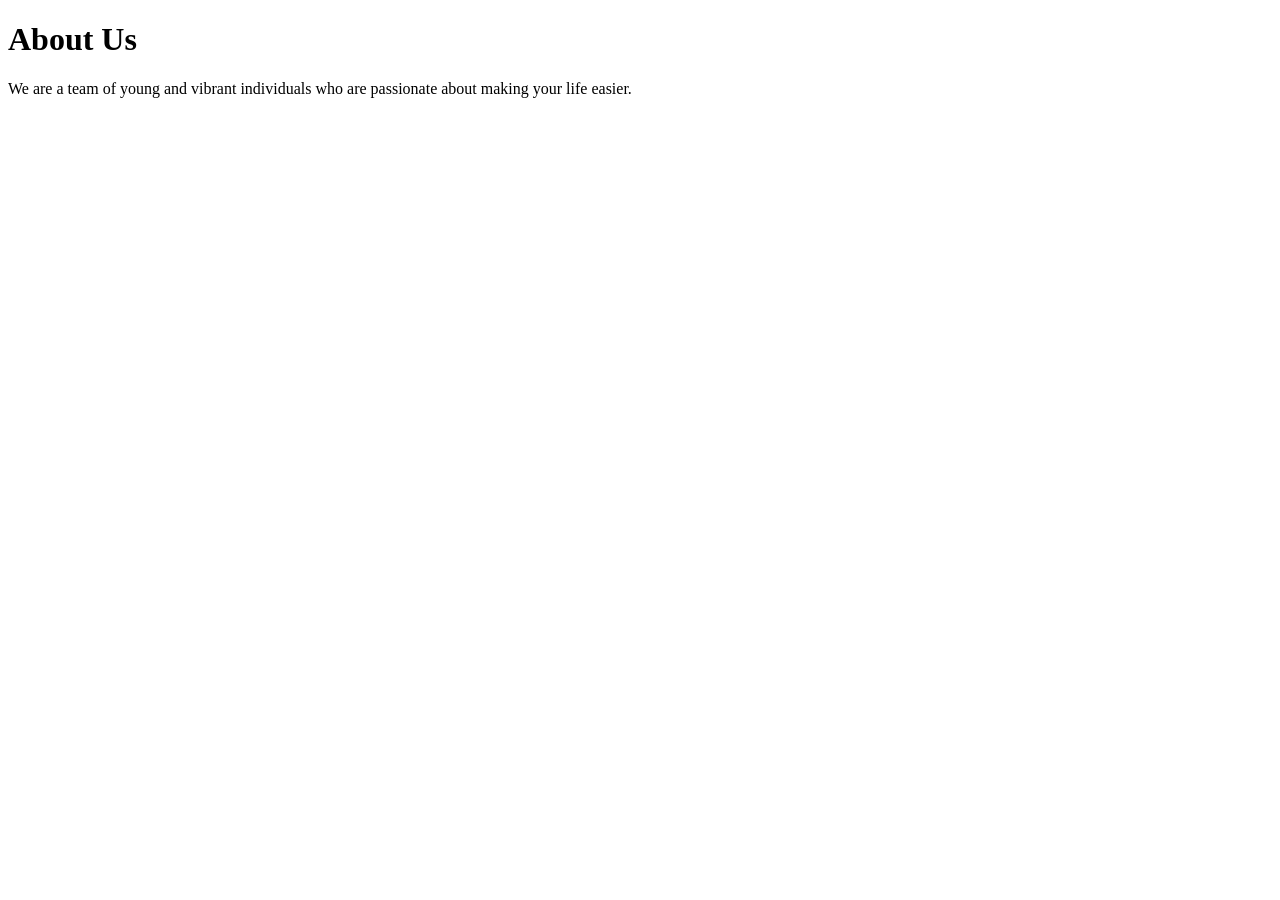
<file: about.html>
<!doctype html>
<html lang="en">
  <head>
    <meta charset="UTF-8" />
    <meta name="viewport" content="width=device-width, initial-scale=a" />
    <title>About Us</title>
  </head>
  <body>
    <h1>About Us</h1>
    <p>
      We are a team of young and vibrant individuals who are passionate about
      making your life easier.
    </p>
  </body>
</html>
</file>
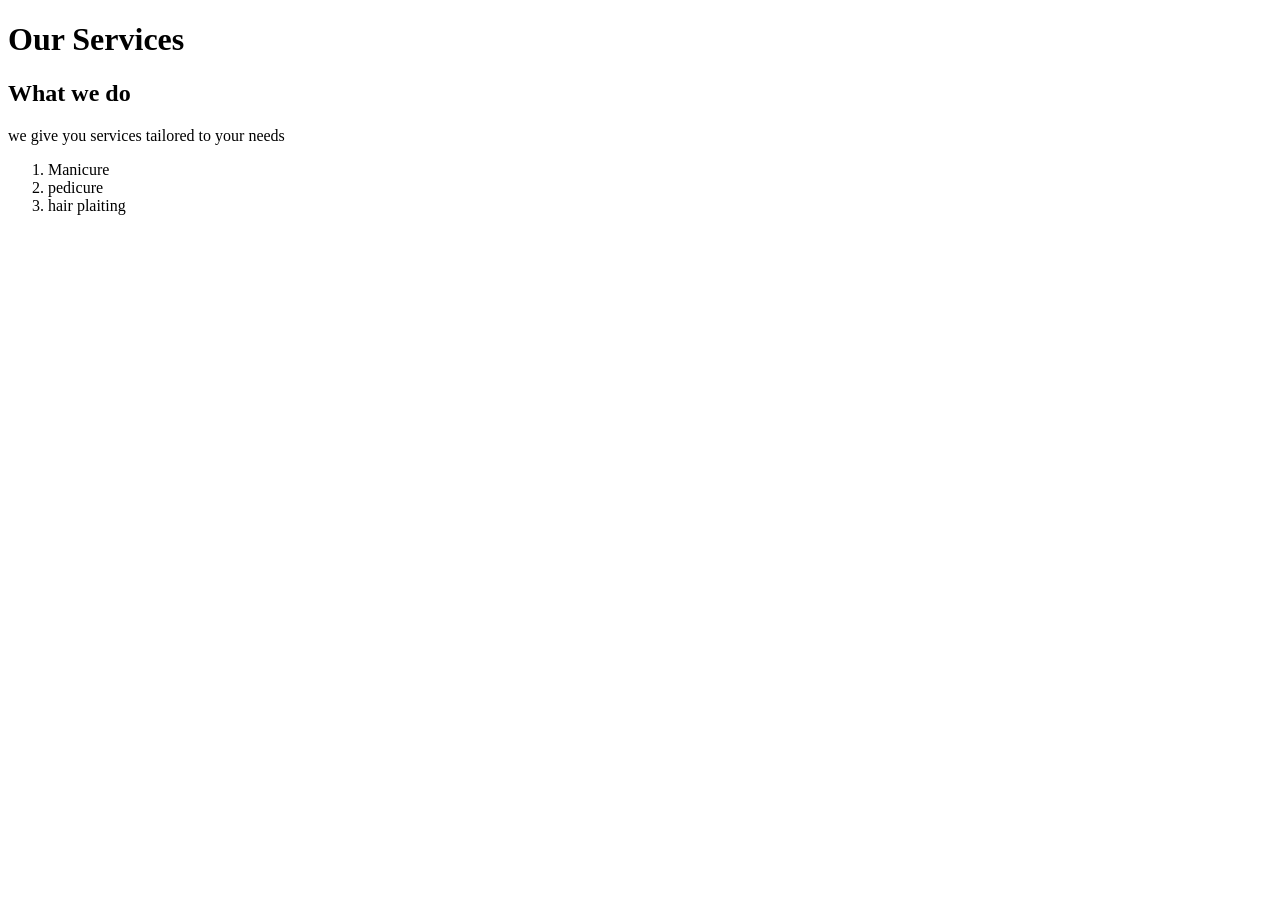
<file: services.html>
<!doctype html>
<html lang="en">
  <head>
    <meta charset="UTF-8" />
    <meta name="viewport" content="width=device-width, initial-scale=1.0" />
    <title>Our services</title>
  </head>
  <h1>Our Services</h1>
  <body></body>
  <section id="get in touch">
    <h2>What we do</h2>
    <p>we give you services tailored to your needs</p>
    <ol>
      <li>Manicure</li>
      <li>pedicure</li>
      <li>hair plaiting</li>
    </ol>
  </section>
</html>
</file>
